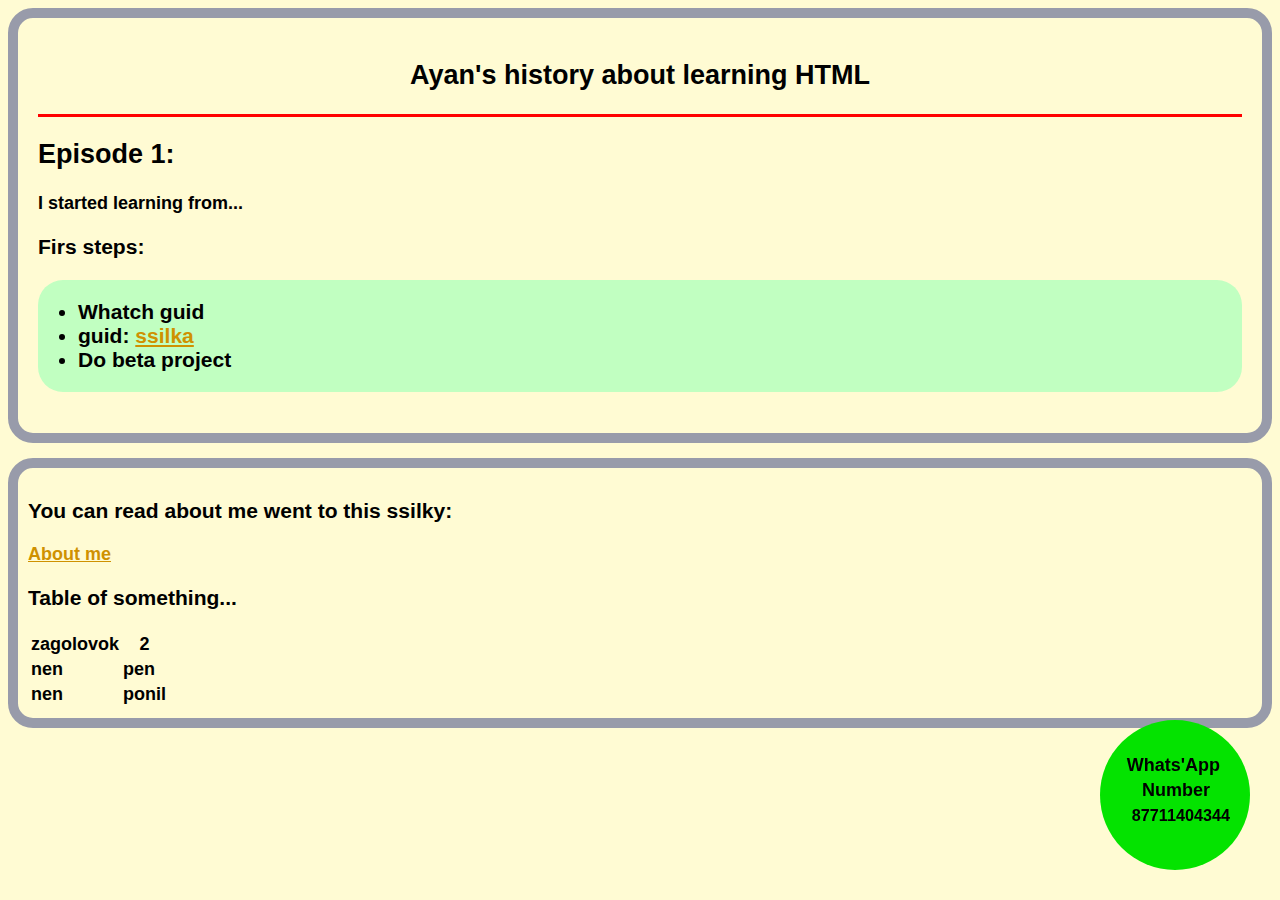
<file: index.html>
<!DOCTYPE html>
<html>
<head>
    <meta charset="UTF-8"> 
    <title>Larning Project</title>

    <link rel="stylesheet" href="visual.css">
</head>
<body>
    <div class="all">
        <div class="centre">
    <h2>Ayan's history about learning HTML</h2>
    <hr color="red" size="3" noshade="">
</div>
    <!-- <img src="pngtree-beautiful-sun-image_1378398.jpg" width="100%" alt="There was a sun"> -->
    <h2 class="Episode">Episode 1:<h2>

   <div class="fi">

   </h3><p>I started learning from...</p><h3>
<p>Firs steps:</p>
<ul type="dick">
    <div class="op green">
        <li>Whatch guid</li>
        <li>guid: <a href="https://www.youtube.com/watch?v=DOEtVdkKwcU" target="_blank">ssilka</a>
            <li>Do beta project</li>
        </li>
        </ul>
    </div>
    
        
</div>
</div>
   <div class="you"> 
       <h3>You can read about me went to this ssilky:</h3>

       <a href="me.html" target="_blank">About me</a>
    
    <h3>Table of something...</h3>
    <table>
        <th>zagolovok</th>
        <th>2</th>
        <tr>
            <td>
    nen
            </td>
            <td>
                pen
            </td>
        </tr>
    <tr>
            <td>
                nen
            </td>
            <td>ponil</td>
        </tr>
    </table>
</div>

<div class="box">

</div>
<div class="num">
    Whats'App
</div>
<div class="num1">
    Number
</div>
<div class="num2">
    87711404344
</div>
</body>
</html>
</file>
<file: visual.css>
a{
    color: rgb(207, 145, 0);
}
a:hover{text-decoration: underline;}
a:active{color: blue;}
a:visited{color:grey;}
body{
    background-color: rgb(255, 251, 211);
    
    font-weight:bolder;
    font-size: large;
    font-family:-apple-system, BlinkMacSystemFont, 'Segoe UI', Roboto, Oxygen, Ubuntu, Cantarell, 'Open Sans', 'Helvetica Neue', sans-serif;
}
.Episode{
color:rgb(0, 0, 0);

}
.fi{
    background: rgb(255, 0, 0);
}
.all{
margin:auto;
padding: 20px;
border: 10px solid rgb(152, 155, 170);
border-radius: 25px;
}
.you{
    margin-top: 15px;
    padding: 10px;
    border: 10px solid rgb(152, 155, 170);
    border-radius: 25px;
}
.op{background: red;
    padding:20px 40px;
    margin-left: -40px;
    margin-right: 0px;

border-radius: 25px;
}
.green{
    background: rgb(193, 255, 193);
}
.centre{text-align: center;}

.box{
position: fixed;
bottom: 30px;
right: 30px;
    background: rgb(4, 227, 0);
width: 150px;
height: 150px;
border-radius: 50%;
margin: 0;
}
.num{
    position: fixed;
    right: 30px;
    bottom: 65px;
width: auto;
height: 50px;
padding: 30px;

}
.num1{
    position: fixed;
    right: 40px;
    bottom: 30px;
width: auto;
height: 60px;
padding: 30px;

}
.num2{
    position: fixed;
    right: 20px;
    bottom: 14px;
width: auto;
height: 50px;
font-size: 90%;
padding: 30px;

}
</file>
